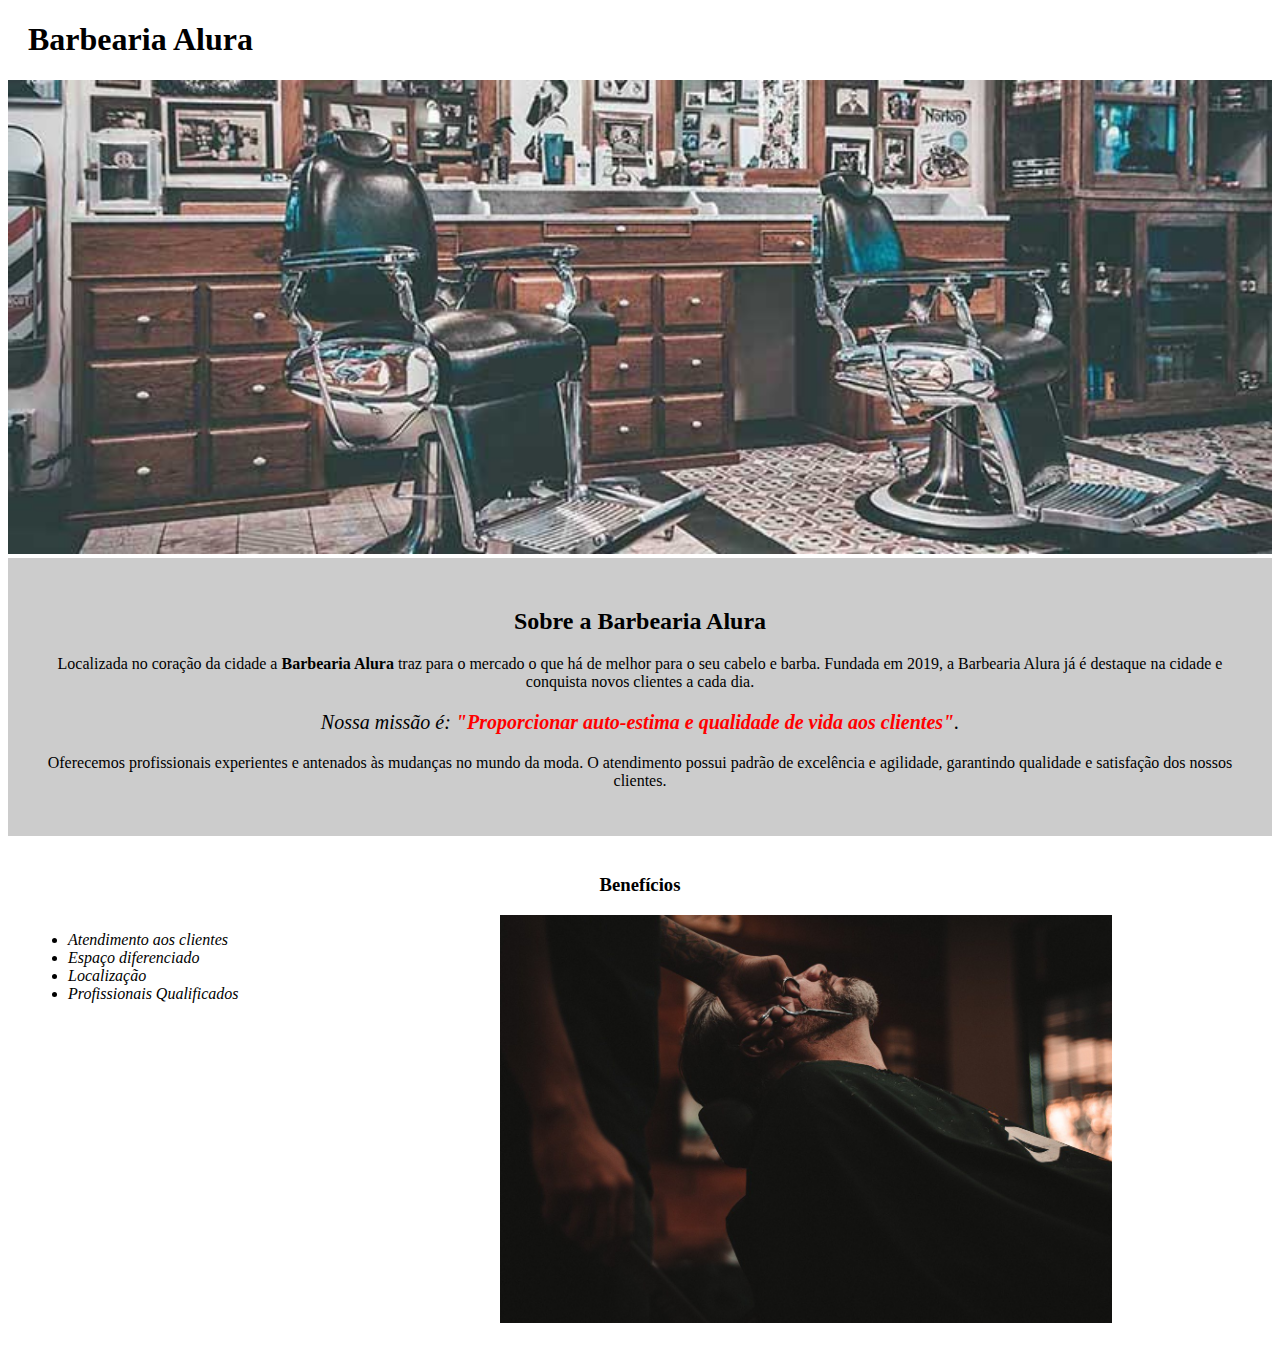
<file: barbearia/index.html>
<!DOCTYPE html>

<!--Configurando a linguagem da pagina como protugues brasil, para que o navegador entenda em qual idioma a pagina esta, podendo oferecer traducao da pagina para outro idioma.-->
<html lang="pt-br">

    <head>
        <!--Configurando o formato da pagina.-->
        <meta charset="UTF-8">

        <!--Adicionando titulo a pagina.-->
        <title>Barbearia Alura</title>

        <!--Adicionando o arquivo css na pagina.-->
        <link rel="stylesheet" href="style.css">

    </head>

    <body>
        <!--Criando o titulo principal-->
        <header>
            <h1 class="titulo-principal">Barbearia Alura</h1>
        </header>

        <!--Adicionando a imagem na pagina.-->
        <img id="banner" src="banner.jpg">

        <!--Dividindo os elementos da pagina principal-->
        <div class="principal">
            <!--Adicionando o titulo a pagina.-->
            <h2 class="titulo-centralizado">Sobre a Barbearia Alura</h2>

            <!--Adicionando o primeiro paragrafo introduzindo a ficticia 'Barbearia Alura'.-->
            <p>Localizada no coração da cidade a <strong>Barbearia Alura</strong> traz para o mercado o que há de melhor para o seu cabelo e barba. Fundada em 2019, a Barbearia Alura já é destaque na cidade e conquista novos clientes a cada dia.</p>

            <!--Adicionando o segundo paragrafo que contem a missao da 'Barbearia Alura' com um id para que essa tag possa ser identificada no css.-->
            <p id="missao"><em>Nossa missão é: <strong>"Proporcionar auto-estima e qualidade de vida aos clientes"</strong>.</em></p>

            <!--Adicionando o ultimo paragrafo da pagina.-->
            <p>Oferecemos profissionais experientes e antenados às mudanças no mundo da moda. O atendimento possui padrão de excelência e agilidade, garantindo qualidade e satisfação dos nossos clientes.</p>
        </div>


        <!--Dividindo os elementos da pagina sobre os beneficios-->
        <div class="beneficios">
            <!--Adicionando subtitulo-->
            <h3 class="titulo-centralizado">Benefícios</h3>

            <!--Listando os beneficios da 'Barbearia Alura'-->
            <ul>
                <li class="itens">Atendimento aos clientes</li>
                <li class="itens">Espaço diferenciado</li>
                <li class="itens">Localização</li>
                <li class="itens">Profissionais Qualificados</li>
            </ul>

            <img src="beneficios.jpg" class="imagembeneficios">
        </div>

    </body>
</html>
</file>
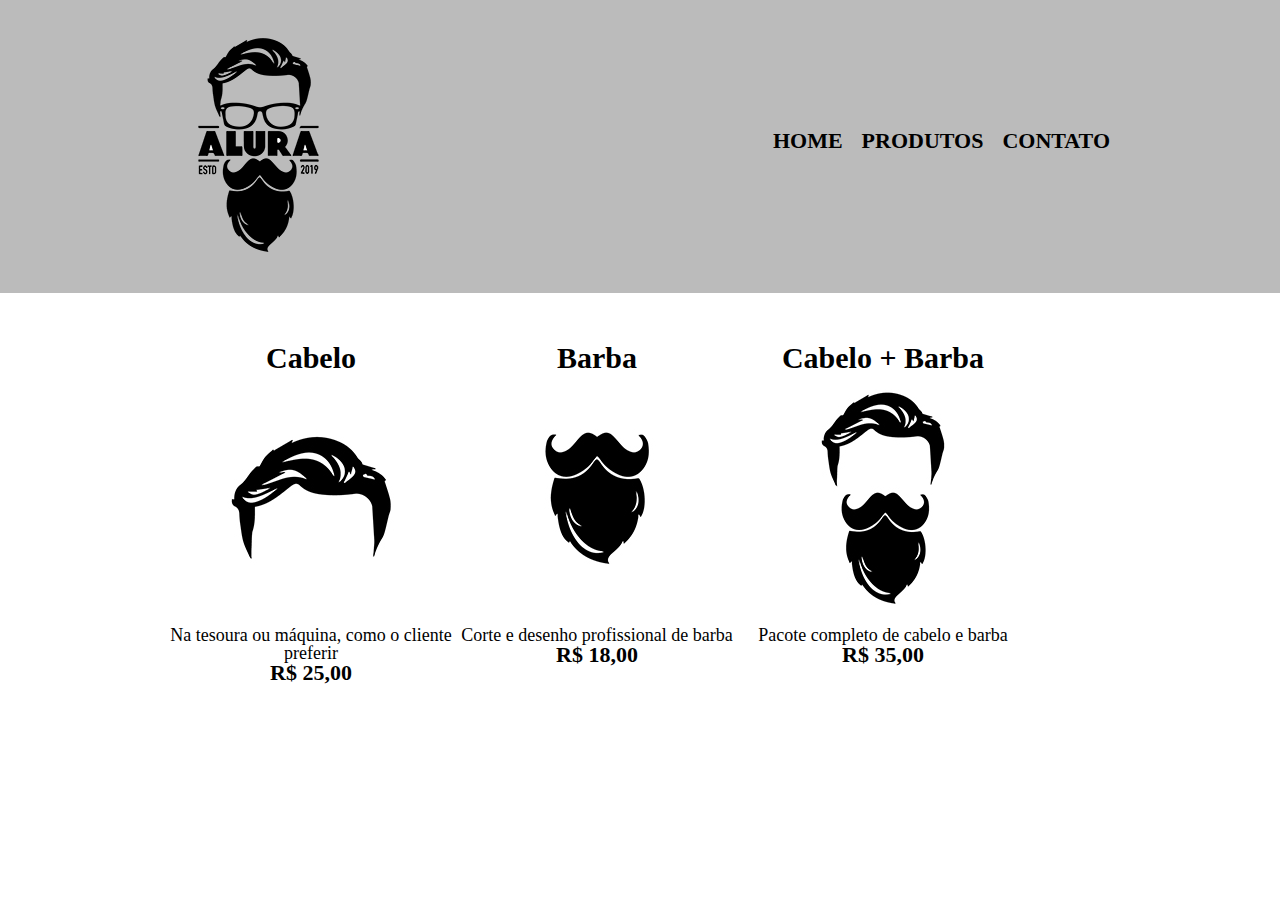
<file: barbearia/produtos.html>
<!DOCTYPE html>
<html>

<head>
    <meta charset="UTF-8">
    <title>Produtos - Barbearia Alura</title>
    <link rel="stylesheet" href="reset.css">
    <link rel="stylesheet" href="produtos.css">
</head>

<body>
    <header>
        <!-- Envelopando o logo e a lista no elemento div com a classe 'caixa' -->
        <div class="caixa">
            <h1><img src="logo.png"></h1>
            <nav>
                <ul>
                    <li><a href="index.html">Home</a></li>
                    <li><a href="produtos.html">Produtos</a></li>
                    <li><a href="contato.html">Contato</a></li>
                </ul>
            </nav>
        </div>
    </header>

    <main>
        <ul class="produtos">
            <li>
                <h2>Cabelo</h2>
                <img src="cabelo.jpg">
                <p class="produto-descricao">Na tesoura ou máquina, como o cliente preferir</p>
                <p class="produto-preco">R$ 25,00</p>
            </li>
            <li>
                <h2>Barba</h2>
                <img src="barba.jpg">
                <p class="produto-descricao">Corte e desenho profissional de barba</p>
                <p class="produto-preco">R$ 18,00</p>
            </li>
            <li>
                <h2>Cabelo + Barba</h2>
                <img src="cabelo+barba.jpg">
                <p class="produto-descricao">Pacote completo de cabelo e barba</p>
                <p class="produto-preco">R$ 35,00</p>
            </li>
        </ul>
    </main>

</body>

</html>
</file>
<file: barbearia/style.css>
/*Configurando a pagina*/
body
{

}

/*Configurando a largura para tags com id banner.*/
#banner
{
    width: 100%;
}

/*Configurando a distancia do titulo principal do canto esquerdo.*/
.titulo-principal
{
    padding-left: 20px;
}

/*Configurando a parte da pagina marcada como pricipal para que a cor de fundo seja cinza.*/
.principal
{
    background: #CCCCCC;
    padding: 30px;
}

/*Configurando o alinhamento do texto como centro para os titulos alinhados ao centro.*/
.titulo-centralizado
{
    text-align: center;
}

/*Configurando o alinhamento do texto como centro para as tags de paragrafo.*/
p
{
    text-align:center;

}

/*Configurando o tamanho da fonte para as tags com id missao.*/
#missao
{
    font-size: 20px;
}

/*Configuracao de cor dos itens em italico com negrito para vermelho.*/
em strong
{
    color: #FF0000;
}

/*Configuracao CSS para os itens da lista.*/
.itens
{
    font-style: italic;
}

/*Configurando o CSS para que as tags com a classe beneficios esteja com fundo branco.*/
.beneficios
{
    background: #FFFFFF;
    padding: 20px;
}

/*Configurando o estilo da lista não ordenada no CSS.*/
ul
{
    display: inline-block;
    vertical-align: top;
    width: 20%;
    margin-right: 15%;
}

/*Configurando a largura da imagem dos beneficios da barbearia alura.*/
.imagembeneficios
{
    width: 50%;
}
</file>
<file: barbearia/produtos.css>
header {

    /* Muda o plano de fundo para cinza */
    background: #BBBBBB;

    /* Adicionando espacamento de 20 pixels para cima e para baixo, e de 0 para esquerda e direita, tudo isso em relacao a distancia do conteudo a margem do cabecalho*/
    padding: 20px 0;
}

.caixa {

    /* Adicionando posicionamento relativo */
    position: relative;

    /* Adicionando uma largura fixa de 940 pixels */
    width: 940px;

    /* Adicionando um espacamento externo de 0 pixels para cima e para baixo, e calculado e maneira automatica para esquerda e para direita. Isto alinha a div ao centro */
    margin: 0 auto;


}

nav {

    /* Alterando o posicionamento para absoluto */
    position: absolute;

    /* Posiciona o nav para 110 pixels abaico da margem superior */
    top: 110px;

    /* Posiciona o nav para 0 pixels a esquerda da margem direita */
    right: 0;
}

nav li {

    /* Mostra os itens da lista em uma unica linha */
    display: inline;

    /* Adiciona um espacamento 0 para o topo, 0 para direita, 0 para baixo e 15 para esquerda*/
    margin: 0 0 0 15px;
}

nav a {

    /* Transforma o texto em maiusculo */
    text-transform: uppercase;

    /* Adiciona a cor preta ao texto */
    color: #000000;
    
    /* Adiciona negrito */
    font-weight: bold;

    /* Adiciona tamanho de 22 pixels */
    font-size: 22px;

    /* Remove decoracao */
    text-decoration: none;
}

.produtos {

    /* Adiciona uma largura de 940 pixels */
    width: 940px;

    /* Adicionando espacamento de 0 pixels de cima para baixo, e um espacamento automatico para os lados esquerdo e direito */
    margin: 0 auto;

    /* Adicionando expacamento interno de 50px para cima e para baixo e, 0px para o expacamento para a esquerda e direita*/
    padding: 50px 0;
}

.produtos li {

    /* Coloca os itens da lista na mesma linha */
    display: inline-block;

    /* Centralizando o conteudo */
    text-align: center;

    /* Distribuindo os itens para que cada um tenha 30% de largura */
    width: 30%;

    /* Alinhando pela linha de cima */
    vertical-align: top;

}

.produtos h2 {
    
    /* Altera o tamanho da fonte do titulo dos produtos */
    font-size: 30px;

    /* Adiciona negrito a fonte do titulo dos produtos */
    font-weight: bold;

}

.produto-descricao {

    /* Altera o tamanho da fonte da descricao do produto para 18 pixels*/
    font-size: 18px;
    
}

.produto-preco {

    /* Altera o tamanho da fonte do preco dos produtos */
    font-size: 22px;

    /* Adicionando negrito a fonte do preco dos produtos */
    font-weight: bold;

}
</file>
